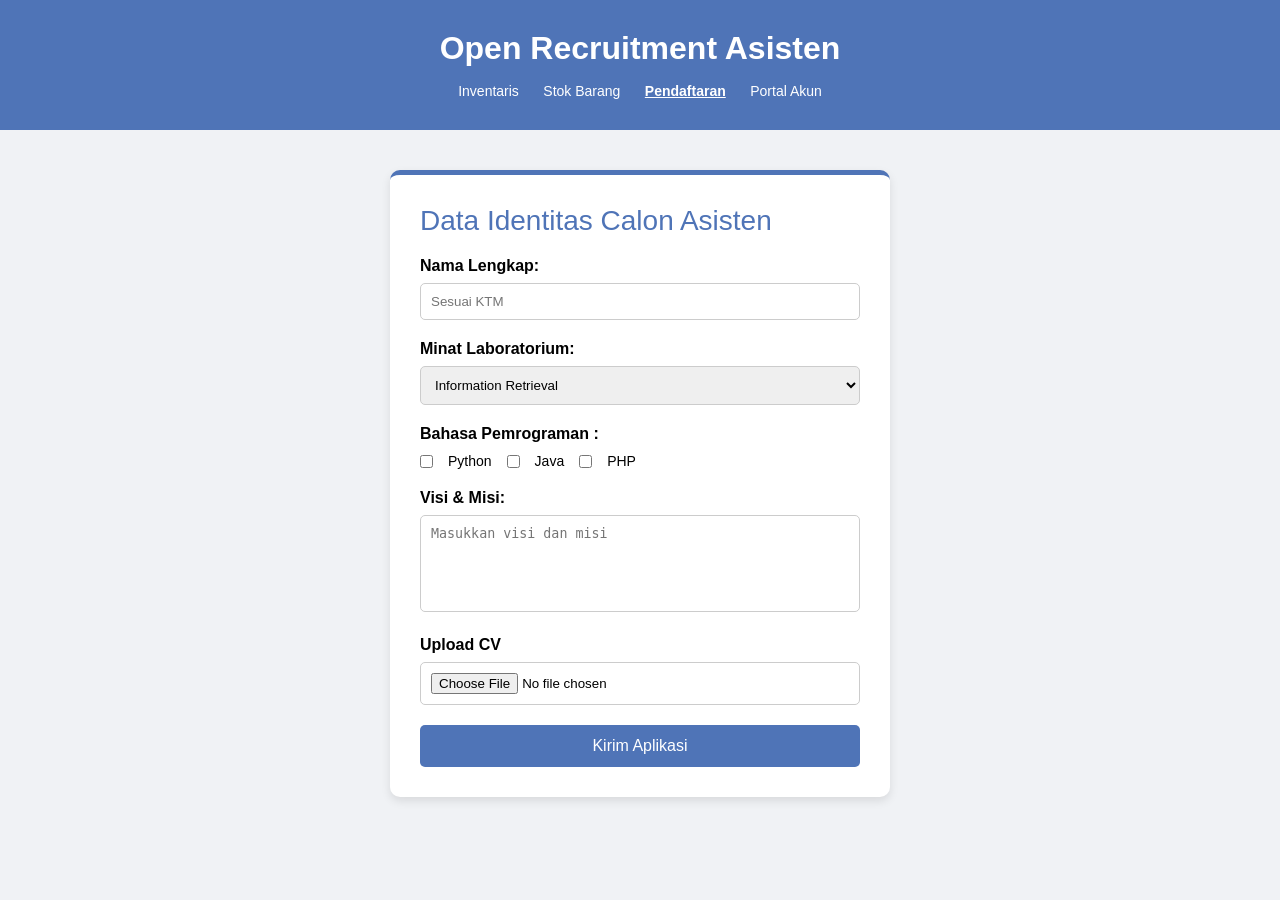
<file: index.html>
<!-- Astrit Rahmawati_202432015 -->
<!DOCTYPE html>
<html lang="id">
<head>
    <meta charset="UTF-8">
    <meta name="viewport" content="width=device-width, initial-scale=1.0">

    <title>Pendaftaran</title>

    <link rel="stylesheet" href="style3.css">
</head>

<body>

    <header>
        <h1>Open Recruitment Asisten</h1>

        <nav>
            <a href="inventaris.html">Inventaris</a>
            <a href="stok.html">Stok Barang</a>
            <a href="index.html" class="active">Pendaftaran</a>
            <a href="akun.html">Portal Akun</a>
        </nav>
    </header>

    <main>

        <form class="reg-form">

            <fieldset>

                <legend>Data Identitas Calon Asisten</legend>

                <!-- Nama -->
                <div class="form-group">
                    <label>Nama Lengkap:</label>

                    <input 
                        type="text" 
                        placeholder="Sesuai KTM"
                    >
                </div>

                <!-- Minat -->
                <div class="form-group">
                    <label>Minat Laboratorium:</label>

                    <select>
                        <option>Information Retrieval</option>
                        <option>Cyber Security</option>
                        <option>Software Engineering</option>
                    </select>
                </div>

                <!-- Bahasa -->
                <div class="form-group">

                    <label>Bahasa Pemrograman :</label>

                    <div class="checkbox-group">

                        <input type="checkbox" id="python">
                        <label for="python">Python</label>

                        <input type="checkbox" id="java">
                        <label for="java">Java</label>

                        <input type="checkbox" id="php">
                        <label for="php">PHP</label>

                    </div>

                </div>

                <!-- Visi -->
                <div class="form-group">
                    <label>Visi & Misi:</label>

                    <textarea 
                        rows="5" 
                        placeholder="Masukkan visi dan misi"
                    ></textarea>
                </div>

                <!-- Upload -->
                <div class="form-group">
                    <label>Upload CV</label>

                    <input type="file">
                </div>

                <!-- Tombol -->
                <button type="submit">
                    Kirim Aplikasi
                </button>

            </fieldset>

        </form>

    </main>

</body>
</html>
</file>
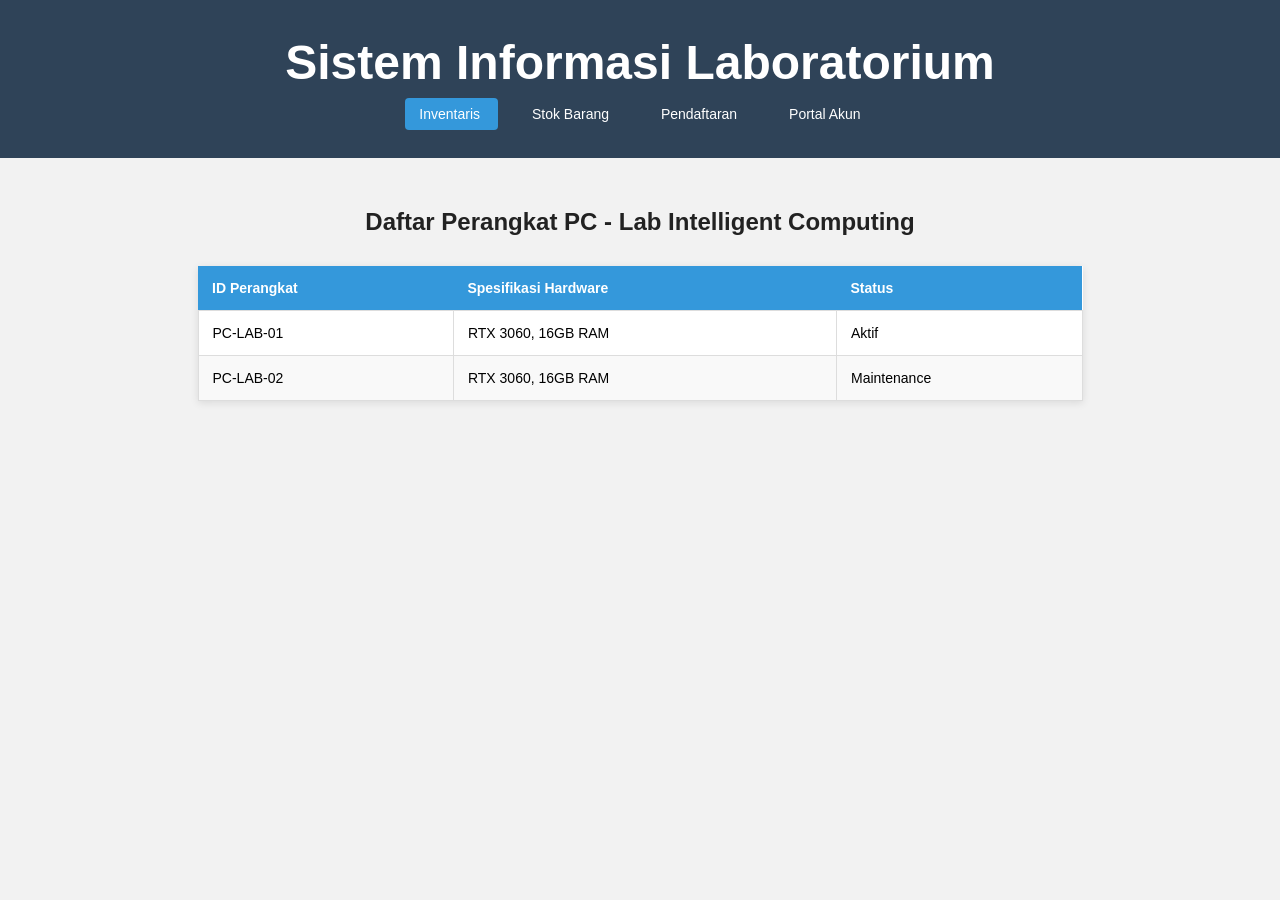
<file: inventaris.html>
<!-- Astrit Rahmawati_202432015 -->
<!DOCTYPE html>
<html lang="id">
<head>
    <meta charset="UTF-8">
    <meta name="viewport" content="width=device-width, initial-scale=1.0">

    <title>Sistem Informasi Laboratorium</title>

    <link rel="stylesheet" href="style2.css">
</head>

<body>

    <div class="container">

        <header>

            <h1>Sistem Informasi Laboratorium</h1>

            <nav>

                <a href="inventaris.html" class="active">
                    Inventaris
                </a>

                <a href="stok.html">
                    Stok Barang
                </a>

                <a href="index.html">
                    Pendaftaran
                </a>

                <a href="akun.html">
                    Portal Akun
                </a>

            </nav>

        </header>

        <main>

            <h2>
                Daftar Perangkat PC - Lab Intelligent Computing
            </h2>

            <table>

                <thead>

                    <tr>

                        <th>ID Perangkat</th>
                        <th>Spesifikasi Hardware</th>
                        <th>Status</th>

                    </tr>

                </thead>

                <tbody>

                    <tr>

                        <td>PC-LAB-01</td>
                        <td>RTX 3060, 16GB RAM</td>
                        <td>Aktif</td>

                    </tr>

                    <tr>

                        <td>PC-LAB-02</td>
                        <td>RTX 3060, 16GB RAM</td>
                        <td>Maintenance</td>

                    </tr>

                </tbody>

            </table>

        </main>

    </div>

</body>
</html>
</file>
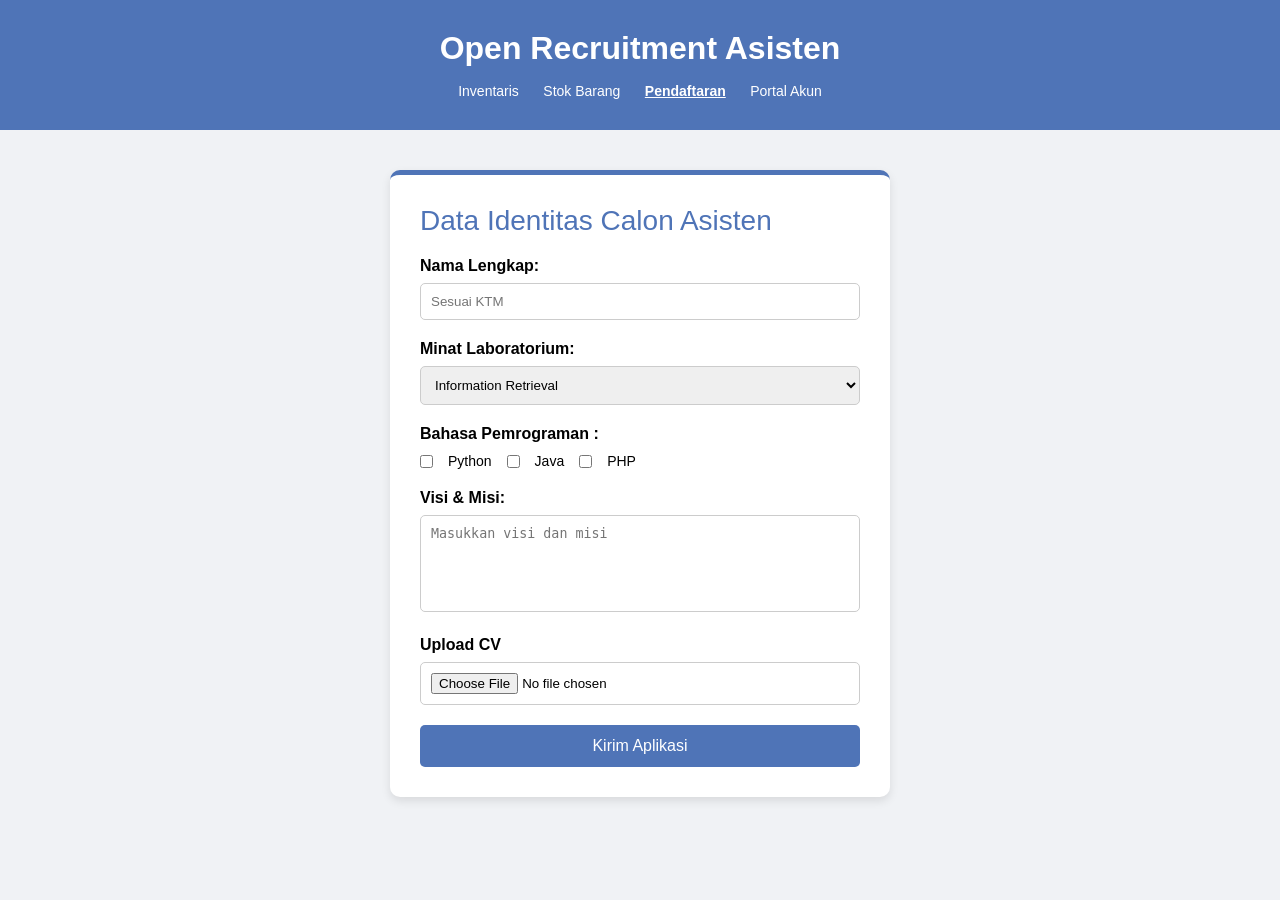
<file: pendaftaran.html>
<!-- Astrit Rahmawati_202432015 -->
<!DOCTYPE html>
<html lang="id">
<head>
    <meta charset="UTF-8">
    <meta name="viewport" content="width=device-width, initial-scale=1.0">

    <title>Pendaftaran</title>

    <link rel="stylesheet" href="style3.css">
</head>

<body>

    <header>
        <h1>Open Recruitment Asisten</h1>

        <nav>
            <a href="inventaris.html">Inventaris</a>
            <a href="stok.html">Stok Barang</a>
            <a href="pendaftaran.html" class="active">Pendaftaran</a>
            <a href="akun.html">Portal Akun</a>
        </nav>
    </header>

    <main>

        <form class="reg-form">

            <fieldset>

                <legend>Data Identitas Calon Asisten</legend>

                <!-- Nama -->
                <div class="form-group">
                    <label>Nama Lengkap:</label>

                    <input 
                        type="text" 
                        placeholder="Sesuai KTM"
                    >
                </div>

                <!-- Minat -->
                <div class="form-group">
                    <label>Minat Laboratorium:</label>

                    <select>
                        <option>Information Retrieval</option>
                        <option>Cyber Security</option>
                        <option>Software Engineering</option>
                    </select>
                </div>

                <!-- Bahasa -->
                <div class="form-group">

                    <label>Bahasa Pemrograman :</label>

                    <div class="checkbox-group">

                        <input type="checkbox" id="python">
                        <label for="python">Python</label>

                        <input type="checkbox" id="java">
                        <label for="java">Java</label>

                        <input type="checkbox" id="php">
                        <label for="php">PHP</label>

                    </div>

                </div>

                <!-- Visi -->
                <div class="form-group">
                    <label>Visi & Misi:</label>

                    <textarea 
                        rows="5" 
                        placeholder="Masukkan visi dan misi"
                    ></textarea>
                </div>

                <!-- Upload -->
                <div class="form-group">
                    <label>Upload CV</label>

                    <input type="file">
                </div>

                <!-- Tombol -->
                <button type="submit">
                    Kirim Aplikasi
                </button>

            </fieldset>

        </form>

    </main>

</body>
</html>
</file>
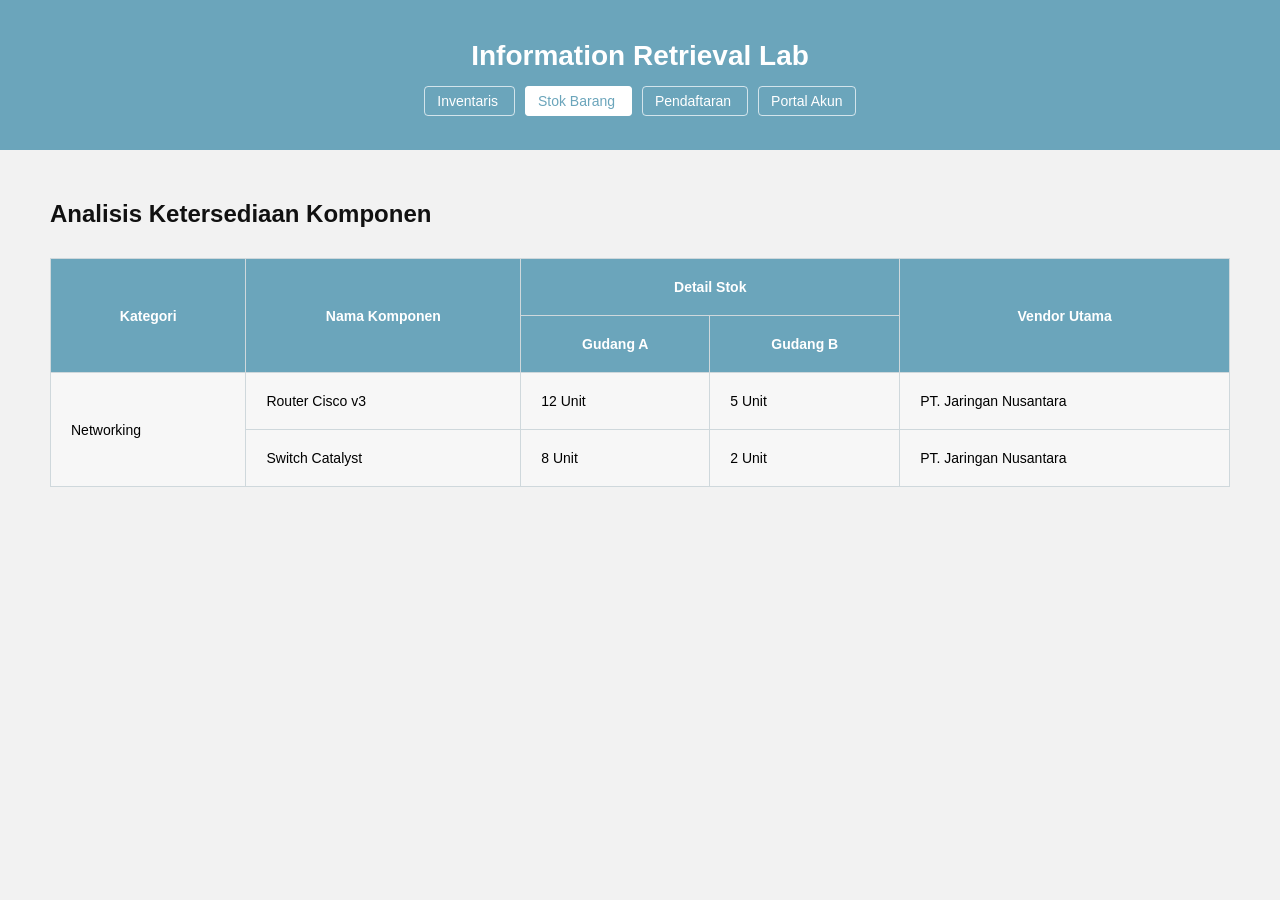
<file: stok.html>
<!-- Astrit Rahmawati_202432015 -->
<!DOCTYPE html>
<html lang="id">

<head>
    <meta charset="UTF-8">
    <meta name="viewport" content="width=device-width, initial-scale=1.0">

    <title>Stok Barang</title>

    <link rel="stylesheet" href="style4.css">
</head>

<body>

    <div class="container">

        <!-- HEADER -->
        <header>

            <h1>Information Retrieval Lab</h1>

            <nav>

                <a href="inventaris.html">
                    Inventaris
                </a>

                <a href="stok.html" class="active">
                    Stok Barang
                </a>

                <a href="index.html">
                    Pendaftaran
                </a>

                <a href="akun.html">
                    Portal Akun
                </a>

            </nav>

        </header>

        <!-- MAIN -->
        <main>

            <h2>Analisis Ketersediaan Komponen</h2>

            <table>

                <thead>

                    <tr>

                        <th rowspan="2">
                            Kategori
                        </th>

                        <th rowspan="2">
                            Nama Komponen
                        </th>

                        <th colspan="2">
                            Detail Stok
                        </th>

                        <th rowspan="2">
                            Vendor Utama
                        </th>

                    </tr>

                    <tr>

                        <th>Gudang A</th>

                        <th>Gudang B</th>

                    </tr>

                </thead>

                <tbody>

                    <tr>

                        <td rowspan="2">
                            Networking
                        </td>

                        <td>
                            Router Cisco v3
                        </td>

                        <td>
                            12 Unit
                        </td>

                        <td>
                            5 Unit
                        </td>

                        <td>
                            PT. Jaringan Nusantara
                        </td>

                    </tr>

                    <tr>

                        <td>
                            Switch Catalyst
                        </td>

                        <td>
                            8 Unit
                        </td>

                        <td>
                            2 Unit
                        </td>

                        <td>
                            PT. Jaringan Nusantara
                        </td>

                    </tr>

                </tbody>

            </table>

        </main>

    </div>

</body>
</html>
</file>
<file: style3.css>
/* Astrit Rahmawati_202432015 */
*{
    margin: 0;
    padding: 0;
    box-sizing: border-box;
}

body{
    background-color: #f0f2f5;
    font-family: Arial, Helvetica, sans-serif;
}

header{
    background-color: #4f74b7;
    color: white;
    text-align: center;
    padding: 30px 20px;
}

header h1{
    margin-bottom: 15px;
}

nav a{
    color: white;
    text-decoration: none;
    margin: 0 10px;
    font-size: 14px;
}

nav a.active{
    font-weight: bold;
    text-decoration: underline;
}

main{
    display: flex;
    justify-content: center;
    padding: 40px 20px;
}

.reg-form{
    background-color: white;
    width: 100%;
    max-width: 500px;
    padding: 30px;
    border-radius: 10px;

    box-shadow: 0 4px 10px rgba(0,0,0,0.1);

    border-top: 5px solid #4f74b7;
}

fieldset{
    border: none;
}

legend{
    font-size: 28px;
    color: #4f74b7;
    margin-bottom: 20px;
}

.form-group{
    margin-bottom: 20px;
}

.form-group label{
    display: block;
    margin-bottom: 8px;
    font-weight: bold;
}

input[type="text"],
select,
textarea,
input[type="file"]{
    width: 100%;
    padding: 10px;
    border: 1px solid #ccc;
    border-radius: 5px;
}

.checkbox-group{
    display: flex;
    gap: 15px;
    align-items: center;
    margin-top: 10px;
}

.checkbox-group label{
    margin-bottom: 0;
    font-weight: normal;
}

.checkbox-group{
    font-size: 14px;
}

textarea{
    resize:none;
}

button{
    width: 100%;
    padding: 12px;

    background-color: #4f74b7;
    color:white;

    border:none;
    border-radius: 5px;

    cursor: pointer;
    font-size: 16px;
}

button:hover{
    background-color: #35548a;
}
</file>
<file: style2.css>
/* Astrit Rahmawati_202432015 */

*{
    margin:0;
    padding:0;
    box-sizing:border-box;
}

body{
    font-family:Arial, Helvetica, sans-serif;
    background:#f2f2f2;
}

/* Container khusus inventaris */
.inventaris-container{
    width:80%;

    margin:40px auto;

    background:white;

    box-shadow:0 0 10px rgba(0,0,0,0.1);
}

/* Header */
header{
    background:#2f4358;

    padding:35px;

    text-align:center;
}

header h1{
    color:white;

    margin-bottom:15px;

    font-size:48px;
}

/* Navigasi */
nav{
    margin-top:10px;
}

nav a{
    text-decoration:none;

    color:white;

    margin:0 10px;

    padding:8px 14px;

    border-radius:4px;

    font-size:14px;

    transition:0.3s;
}

nav a:hover{
    background:#3498db;
}

nav a.active{
    background:#3498db;
}

/* Main */
main{
    padding:50px;
}

/* Judul */
main h2{
    text-align:center;

    margin-bottom:30px;

    color:#222;

    font-size:24px;
}

/* Tabel */
table{
    width:75%;

    margin:auto;

    border-collapse:collapse;

    background:white;

    box-shadow:0 2px 8px rgba(0,0,0,0.1);
}

th{
    background:#3498db;

    color:white;

    padding:14px;

    text-align:left;

    font-size:14px;
}

td{
    padding:14px;

    border:1px solid #ddd;

    font-size:14px;
}

tr:nth-child(even){
    background:#f9f9f9;
}
</file>
<file: style4.css>
/* Astrit Rahmawati_202432015 */

*{
    margin:0;
    padding:0;
    box-sizing:border-box;
}

body{
    font-family:Arial, Helvetica, sans-serif;
    background:#f2f2f2;
}

/* Container utama */
.stok-container{
    width:80%;
    margin:40px auto;
    background:white;
    box-shadow:0 0 10px rgba(0,0,0,0.1);
}

/* Header */
header{
    background:#6ba5bb;
    padding:40px;
    text-align:center;
}

/* Judul */
header h1{
    color:white;
    margin-bottom:20px;
    font-size:28px;
}

/* Navigasi */
nav{
    margin-top:10px;
}

nav a{
    text-decoration:none;
    color:white;

    border:1px solid rgba(255,255,255,0.7);

    padding:6px 12px;
    margin:0 5px;

    border-radius:4px;

    font-size:14px;

    transition:0.3s;
}

/* Hover menu */
nav a:hover{
    background:white;
    color:#6ba5bb;
}

/* Menu aktif */
nav a.active{
    background:white;
    color:#6ba5bb;
}

/* Main */
main{
    padding:50px;
}

/* Judul isi */
main h2{
    margin-bottom:30px;
    color:#111;
    font-size:24px;
}

/* Table */
table{
    width:100%;
    border-collapse:collapse;
}

/* Header tabel */
thead{
    background:#6ba5bb;
    color:white;
}

/* Isi tabel */
th,
td{
    border:1px solid #cfd8dc;
    padding:20px;
    text-align:left;
    font-size:14px;
}

/* Posisi tengah khusus th */
th{
    text-align:center;
}

/* Warna baris */
tbody tr{
    background:#f7f7f7;
}
</file>
